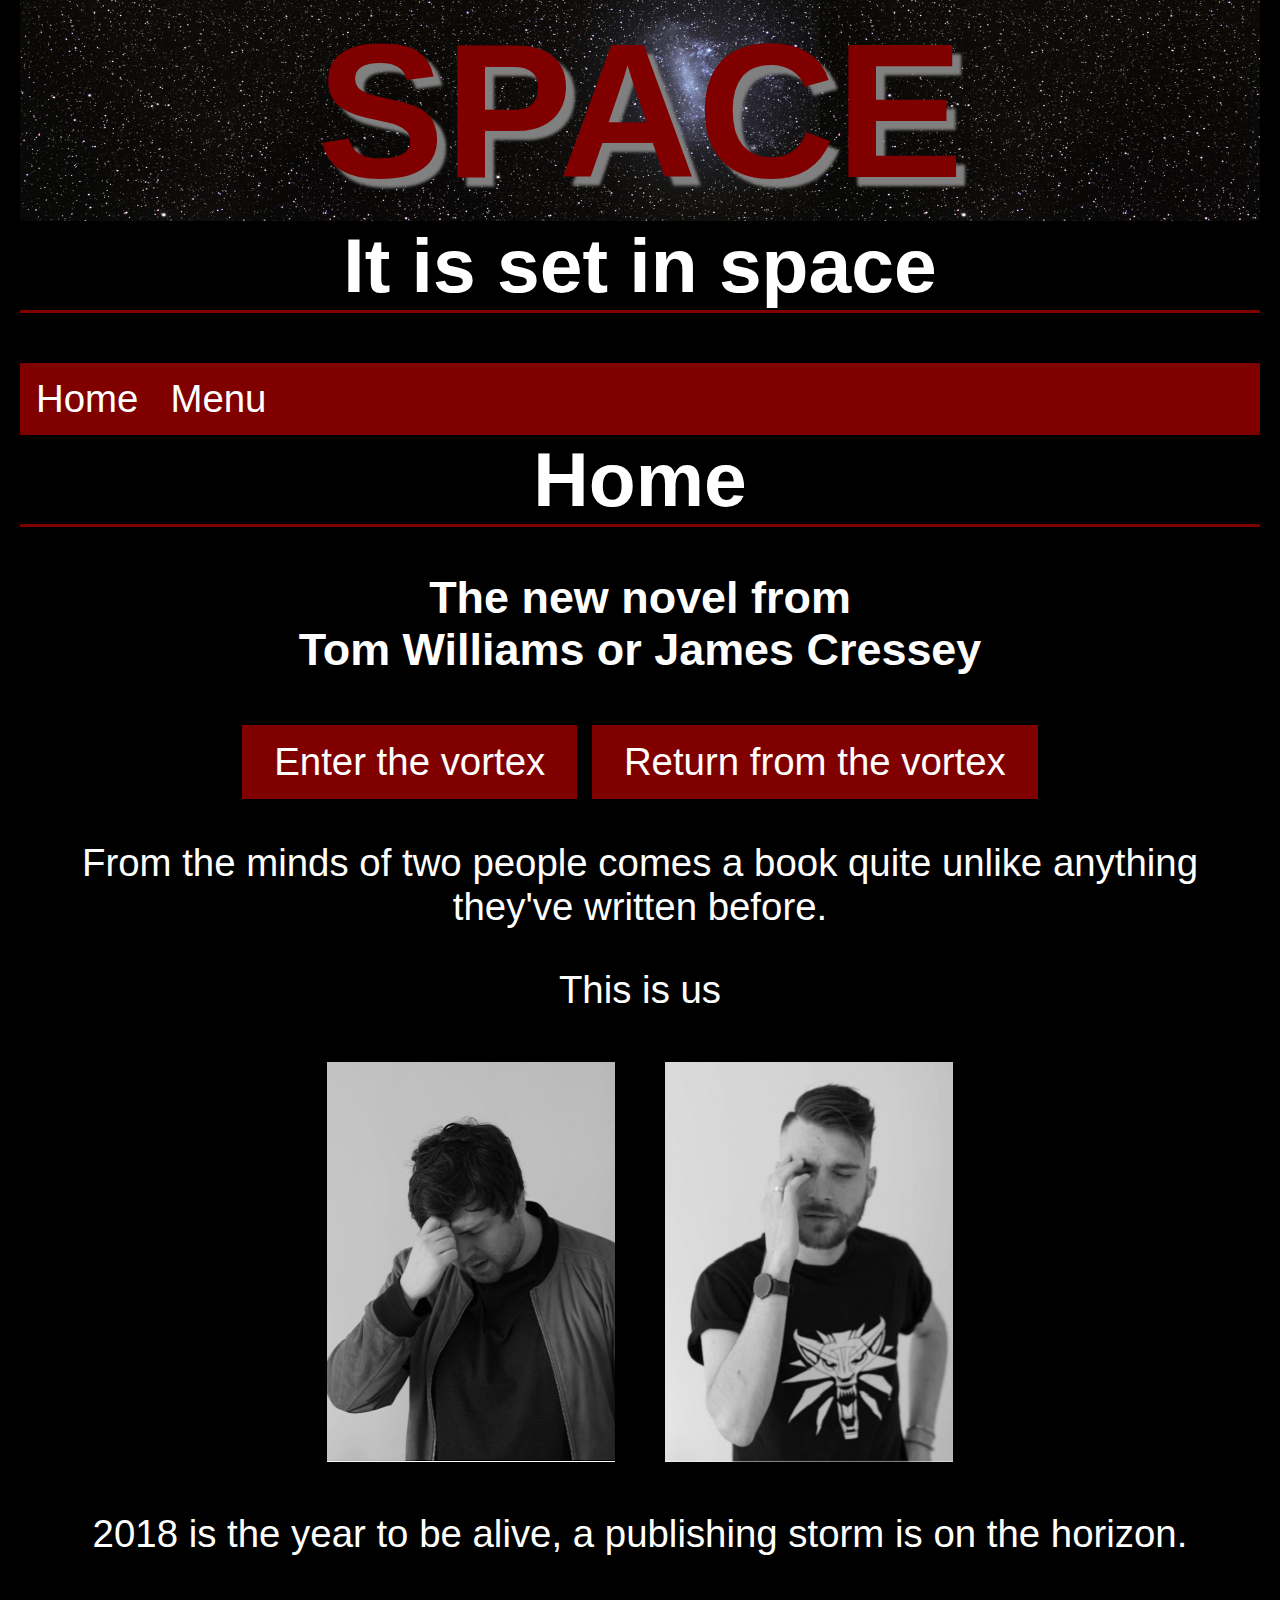
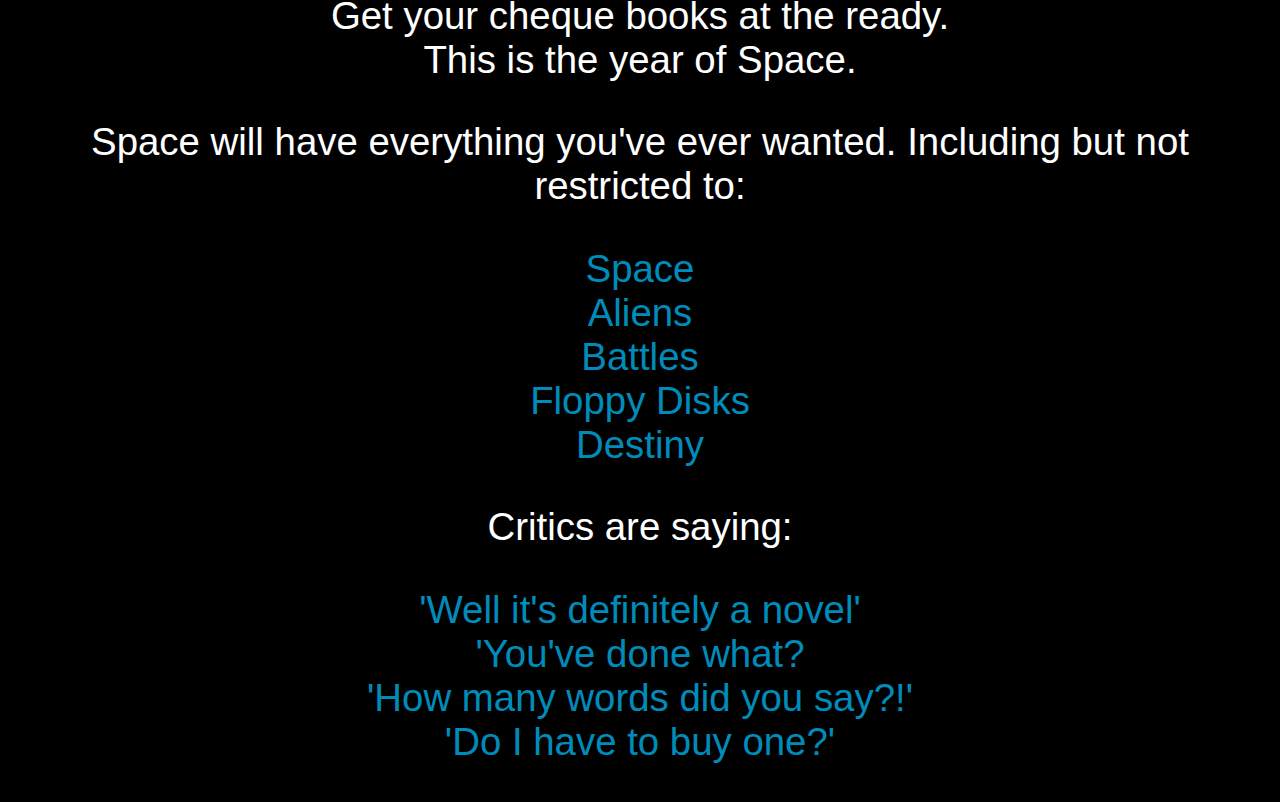
<file: index.html>
<!DOCTYPE html>
<html>

<head>
  <link rel="stylesheet" type="text/css" href="spacestylesheet.css"/>
  <title>space</title>
</head>
<div id="all_pages">
  <h1 id="title"><a href="index.html">SPACE</a></h1>
    <h2 id="subtitle"><a href="sdbp.html">It is set in space</a></h2>
    <div class="navbar">
      <a href="index.html">Home</a>
      <div class="dropdown">
        <button class="dropbtn">Menu</button>
        <div class="dropdown-content">
          <a href="about.html">About</a>
          <a href="sample.html">Sample</a>
          <a href="contact.html">Contact</a>
          <a href="buy.html">Buy</a>
        </div>
      </div>
    </div>
</div>
<h2 class="subpage_title">Home</h2>
<body>
  <div class="page_content">
  <h3> The new novel from <br/>Tom Williams or James Cressey </h3>

  <button class="button" onclick="setbgimg()">Enter the vortex</button>
  <button class="button" onclick="setbgnone()">Return from the vortex</button>
  <script>
    function setbgimg(){
      document.body.style.backgroundImage="url('vortex.jpg')";
      document.body.style.color="black";
    }
    function setbgnone(){
      document.body.style.background="";
      document.body.style.color="";
    }
  </script>


  <p id="intro"> From the minds of two people comes a book quite unlike anything they've written before.</p>
  <p>This is us</p>
<div class="photos">
  <div class="tom"></div>
  <div class="james"></div>
</div>
  <p> 2018 is the year to be alive, a publishing storm is on the horizon.
  </p>
  <p>Get your cheque books at the ready.
    <br/>This is the year of Space.
  </p>
  <p>Space will have everything you've ever wanted. Including but not restricted to:</p>

  <p class="list">
    Space</br>
    Aliens</br>
    Battles</br>
    Floppy Disks</br>
    Destiny</br>
  </p>

  <p>Critics are saying:</p>

  <p class="list">
    'Well it's definitely a novel'</br>
    'You've done what?</br>
    'How many words did you say?!'</br>
    'Do I have to buy one?'</br>
  </p>
</div>

</body>

</html>
</file>
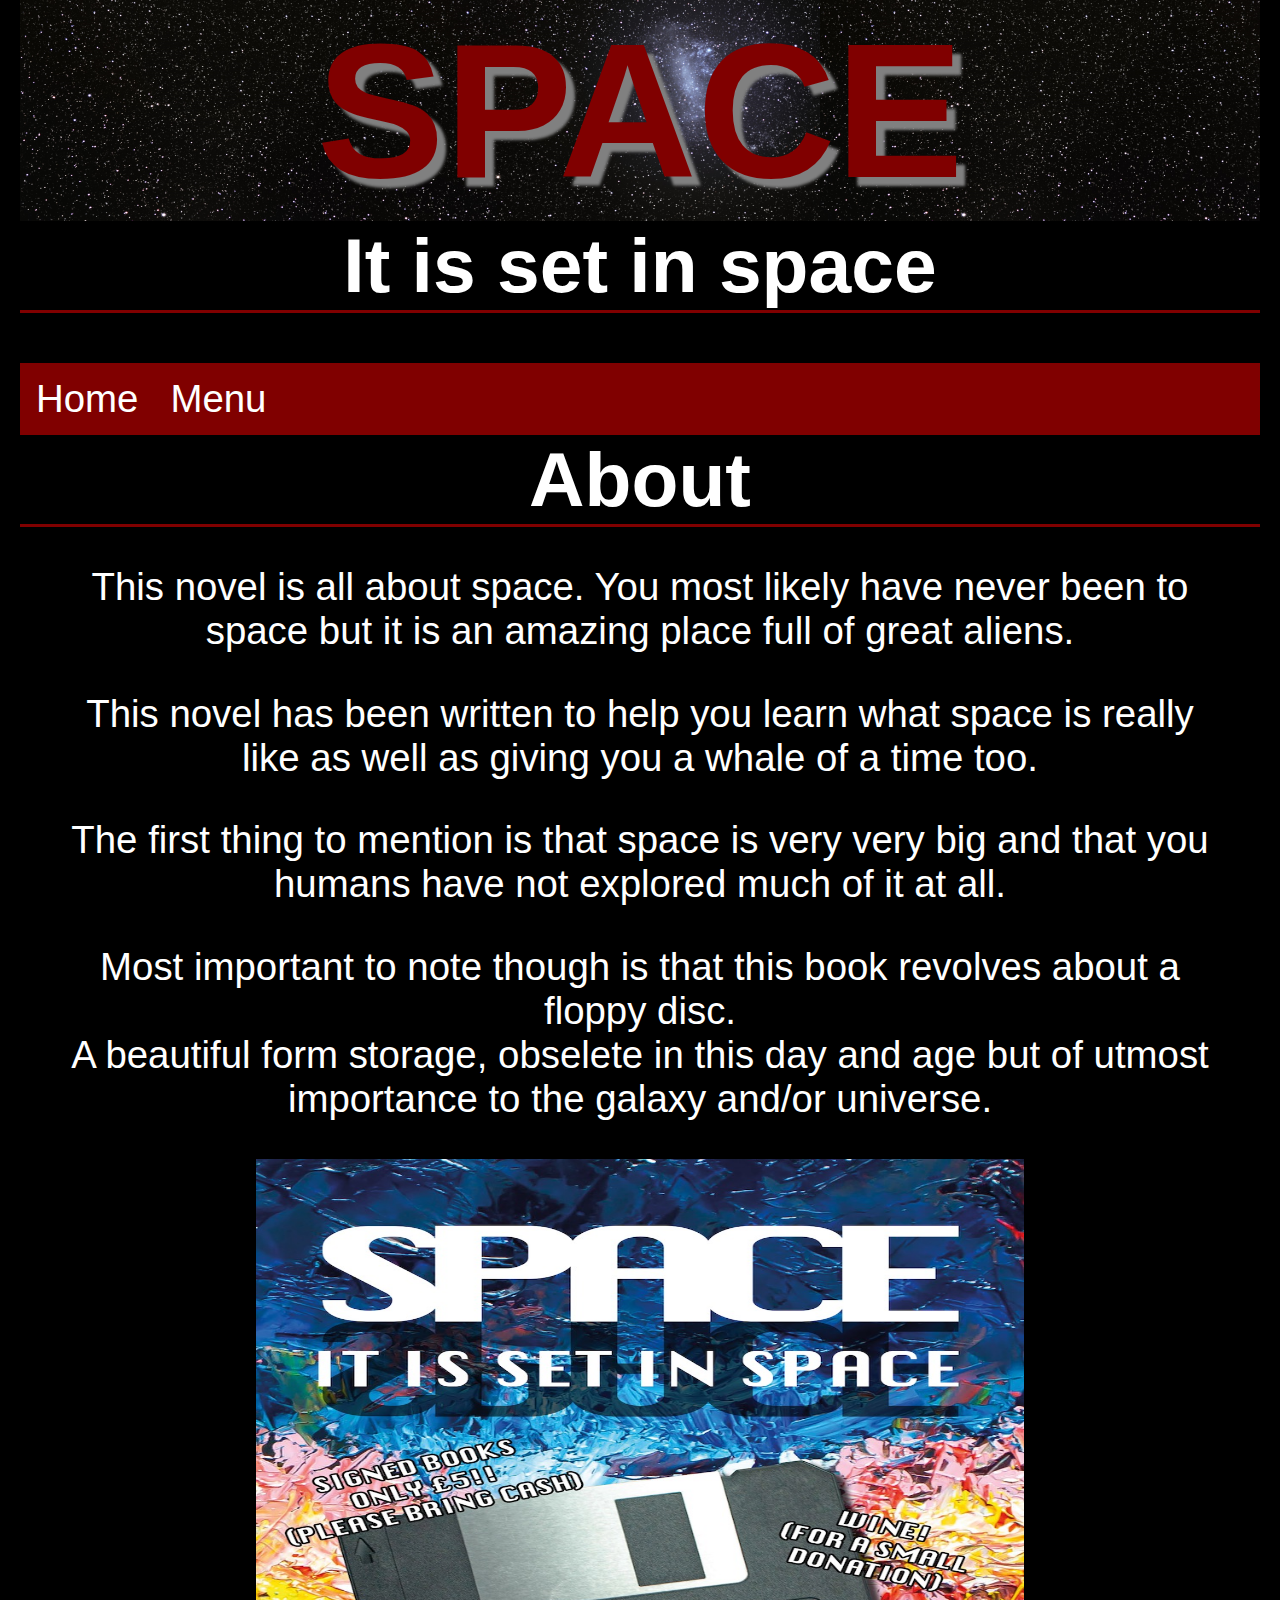
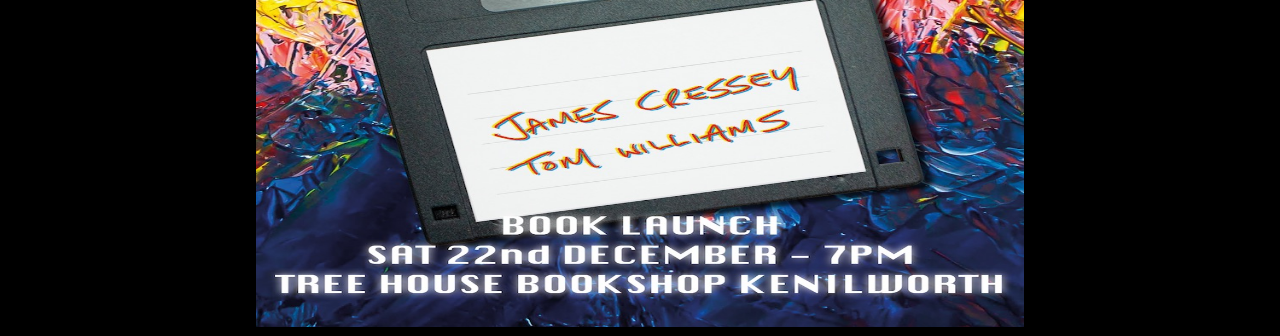
<file: about.html>
<!DOCTYPE html>
<html>

<head>
  <link rel="stylesheet" type="text/css" href="spacestylesheet.css"/>
  <title>space</title>
</head>

<div id="all_pages">
  <h1 id="title"><a href="index.html">SPACE</a></h1>
    <h2 id="subtitle"><a href="sdbp.html">It is set in space</a></h2>

    <div class="navbar">
      <a href="index.html">Home</a>
      <div class="dropdown">
        <button class="dropbtn">Menu</button>
        <div class="dropdown-content">
          <a href="about.html">About</a>
          <a href="sample.html">Sample</a>
          <a href="contact.html">Contact</a>
          <a href="buy.html">Buy</a>
        </div>
      </div>
    </div>
<h2 class="subpage_title">About</h2>

<body>

<div class="page_content">
  <p> This novel is all about space. You most likely
    have never been to space but it is an amazing place
    full of great aliens.
  </p>
  <p>
    This novel has been written to help you learn what space is really like as well as giving you a whale of a time too.
  </p>
  <p>
    The first thing to mention is that space is very very big and that you humans have not explored much of it at all.
  </p>
    Most important to note though is that this book revolves about a floppy disc.
    <br/>A beautiful form storage, obselete in this day and age but of utmost importance to the galaxy and/or universe.
  </p>
  <img id="floppy_disc" src="space-poster.jpg"/>
</div>
</body>

</html>
</file>
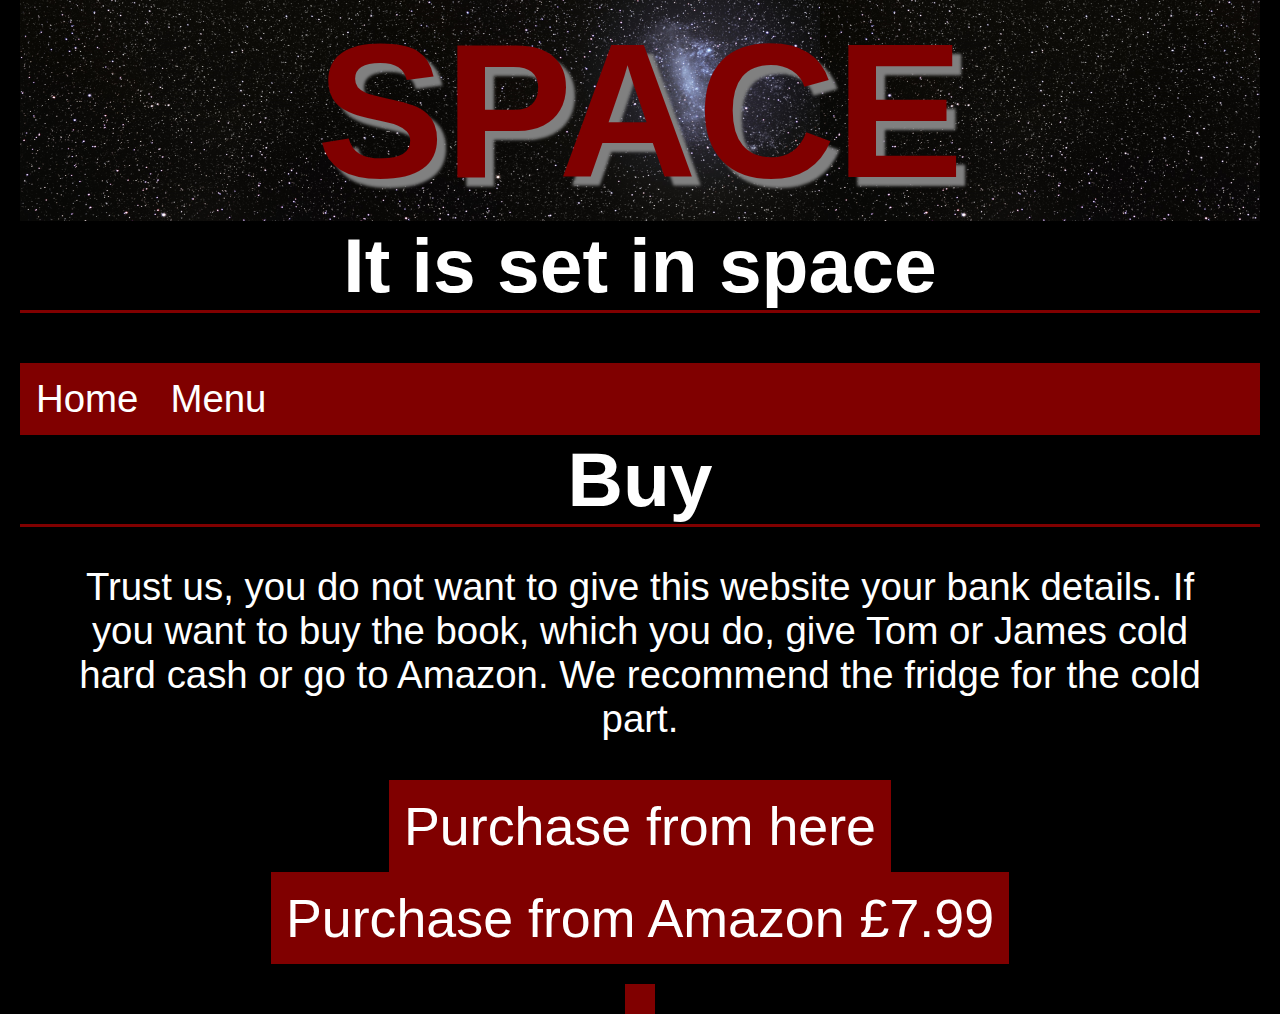
<file: buy.html>
<!DOCTYPE html>
<html>

<head>
  <link rel="stylesheet" type="text/css" href="spacestylesheet.css"/>
  <title>space</title>
</head>

<div id="all_pages">
  <h1 id="title"><a href="index.html">SPACE</a></h1>
    <h2 id="subtitle"><a href="sdbp.html">It is set in space</a></h2>

    <div class="navbar">
      <a href="index.html">Home</a>
      <div class="dropdown">
        <button class="dropbtn">Menu</button>
        <div class="dropdown-content">
          <a href="about.html">About</a>
          <a href="sample.html">Sample</a>
          <a href="contact.html">Contact</a>
          <a href="buy.html">Buy</a>
        </div>
      </div>
    </div>
<h2 class="subpage_title">Buy</h2>

<body>
<div class="page_content">
  <p>Trust us, you do not want to give this website your bank details.
    If you want to buy the book, which you do, give Tom or James cold hard cash or go to Amazon.
    We recommend the fridge for the cold part.
  </p>

  <button id="buy_button" onclick="myFunction()">Purchase from here</button>
  <br/>
  <button id="buy_button" onclick="window.location.href='https://www.amazon.co.uk/Space-Set-Mr-Tom-Williams/dp/1731474636/ref=sr_1_1?ie=UTF8&qid=1545653354&sr=8-1&keywords=space+it+is+set+in+space+tom+williams'">Purchase from Amazon £7.99</button>
  <br/>
  <button id="buy_button" onclick="window.location.href='https://www.amazon.co.uk/Space-Set-Tom-Williams-ebook/dp/B07MRBNFJN/ref=sr_1_2?ie=UTF8&qid=1550418608&sr=8-2&keywords=space+james+cressey'>Purchase on Kindle £1.99</button>
    <script>
function myFunction() {
    alert("What did we just say? Do not buy from this website...");
}
    </script>
</div>
</body>

</html>
</file>
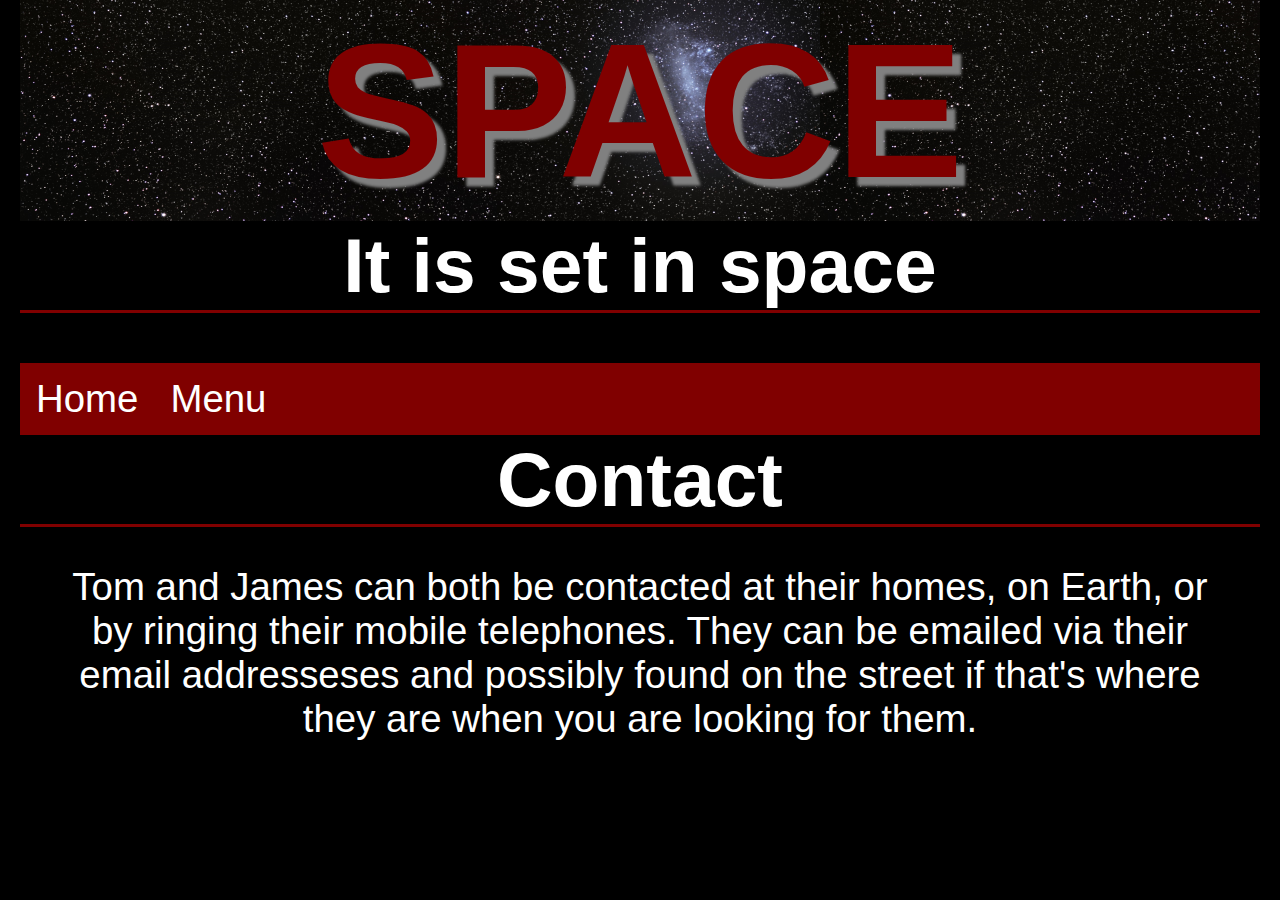
<file: contact.html>
<!DOCTYPE html>
<html>

<head>
  <link rel="stylesheet" type="text/css" href="spacestylesheet.css"/>
  <title>space</title>
</head>
<div id="all_pages">
  <h1 id="title"><a href="index.html">SPACE</a></h1>
    <h2 id="subtitle"><a href="sdbp.html">It is set in space</a></h2>

    <div class="navbar">
      <a href="index.html">Home</a>
      <div class="dropdown">
        <button class="dropbtn">Menu</button>
        <div class="dropdown-content">
          <a href="about.html">About</a>
          <a href="sample.html">Sample</a>
          <a href="contact.html">Contact</a>
          <a href="buy.html">Buy</a>
        </div>
      </div>
    </div>
<h2 class="subpage_title">Contact</h2>
<body>
  <div class="page_content">
  <p> Tom and James can both be contacted at their homes, on Earth,
    or by ringing their mobile telephones. They can be emailed via
    their email addresseses and possibly found on the street if that's
    where they are when you are looking for them.
  </p>
</div>
</body>

</html>
</file>
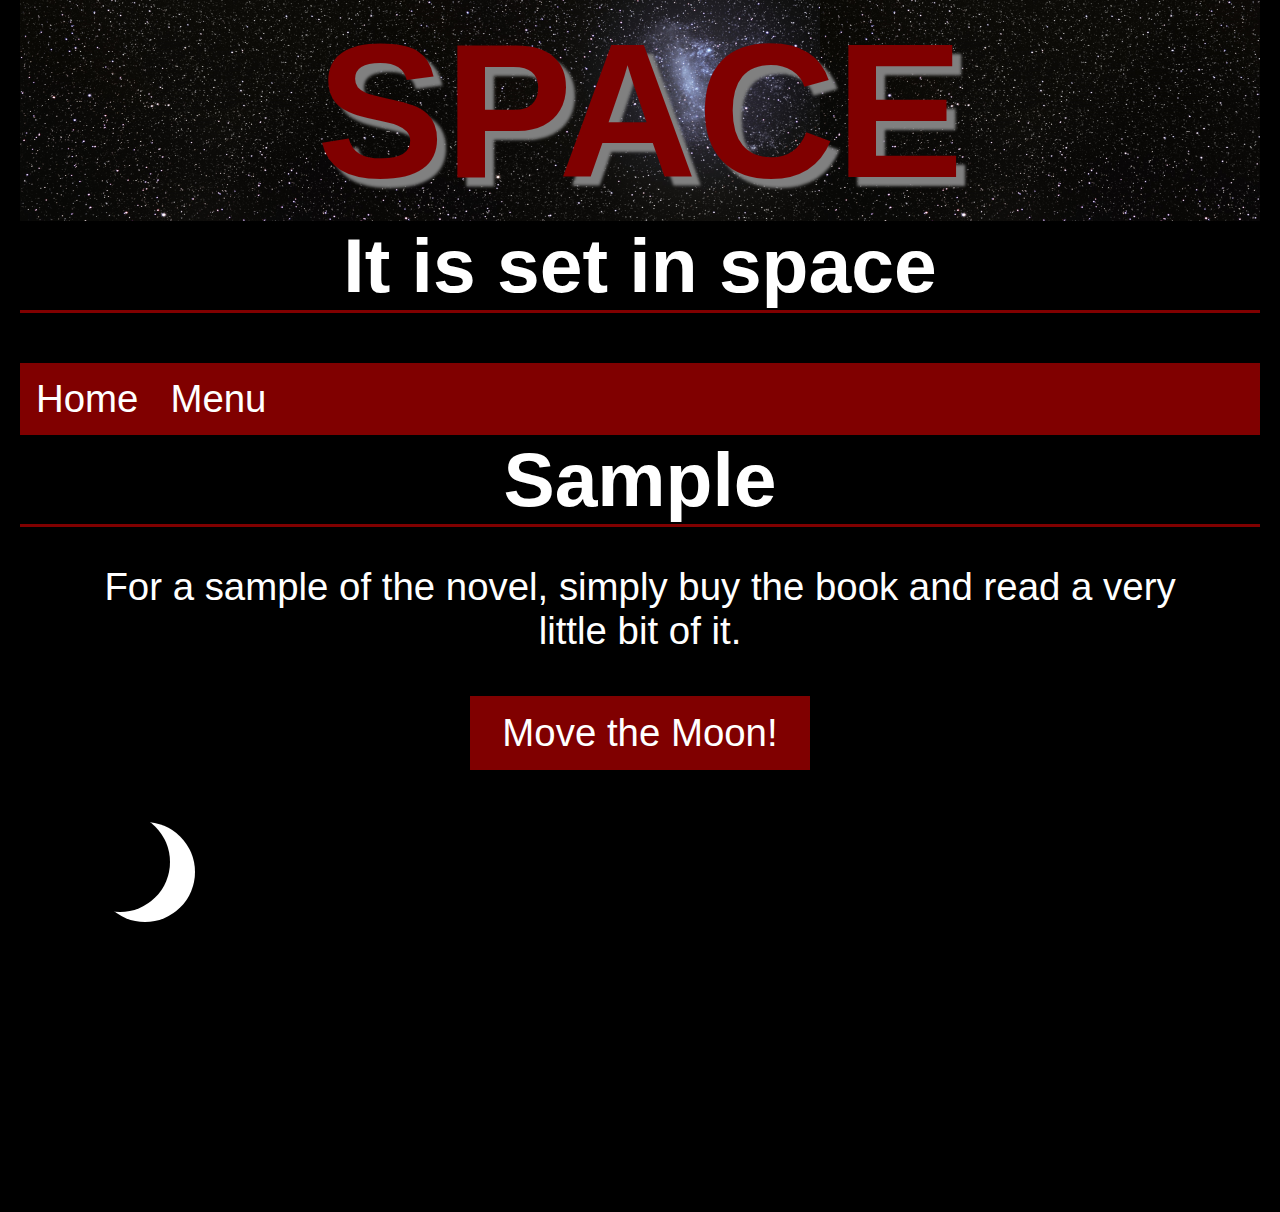
<file: sample.html>
<!DOCTYPE html>
<html>

<head>
  <link rel="stylesheet" type="text/css" href="spacestylesheet.css"/>
  <title>space</title>
</head>

<div id="all_pages">
  <h1 id="title"><a href="index.html">SPACE</a></h1>
    <h2 id="subtitle"><a href="sdbp.html">It is set in space</a></h2>

    <div class="navbar">
      <a href="index.html">Home</a>
      <div class="dropdown">
        <button class="dropbtn">Menu</button>
        <div class="dropdown-content">
          <a href="about.html">About</a>
          <a href="sample.html">Sample</a>
          <a href="contact.html">Contact</a>
          <a href="buy.html">Buy</a>
        </div>
      </div>
    </div>
<h2 class="subpage_title">Sample</h2>

<body>
<div class="page_content">
  <p> For a sample of the novel, simply buy the book and read a very little bit of it.
  </p>

<!-- Test below -->

  <p>
  <button class="button" onclick="moveMoon()">Move the Moon!</button>
  </p>

  <div id ="moon-container">
  <div id ="moon"></div>
  </div>

  <script>
  function moveMoon() {
    var elem = document.getElementById("moon");
    var pos = 0;
    var id = setInterval(frame, 5);
    function frame() {
      if (pos == 350) {
        clearInterval(id);
      } else {
        pos++;
        elem.style.top = pos + 'px';
        elem.style.left = pos + 'px';
      }
    }
  }
  </script>

<!-- Test above -->

</body>

</html>
</file>
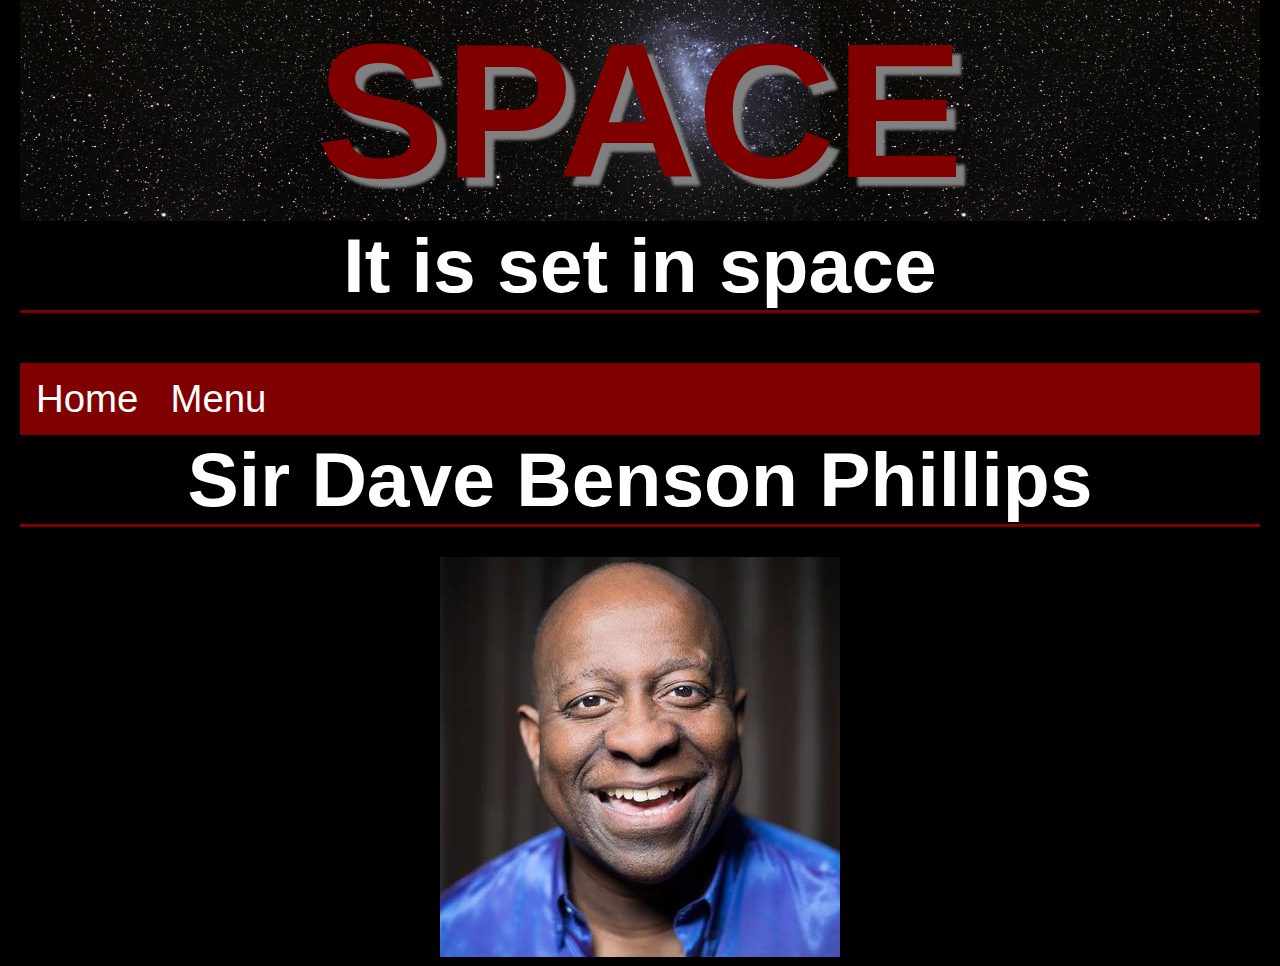
<file: sdbp.html>
<!DOCTYPE html>
<html>

<head>
  <link rel="stylesheet" type="text/css" href="spacestylesheet.css"/>
  <title>space</title>
</head>
<body>
<div id="all_pages">
  <h1 id="title"><a href="index.html">SPACE</a></h1>
    <h2 id="subtitle"><a href="sdbp.html">It is set in space</a></h2>

    <div class="navbar">
      <a href="index.html">Home</a>
      <div class="dropdown">
        <button class="dropbtn">Menu</button>
        <div class="dropdown-content">
          <a href="about.html">About</a>
          <a href="sample.html">Sample</a>
          <a href="contact.html">Contact</a>
          <a href="buy.html">Buy</a>
        </div>
      </div>
    </div>
<h2 class="subpage_title">Sir Dave Benson Phillips</h2>

<img src="benson.png">
</body>
</file>
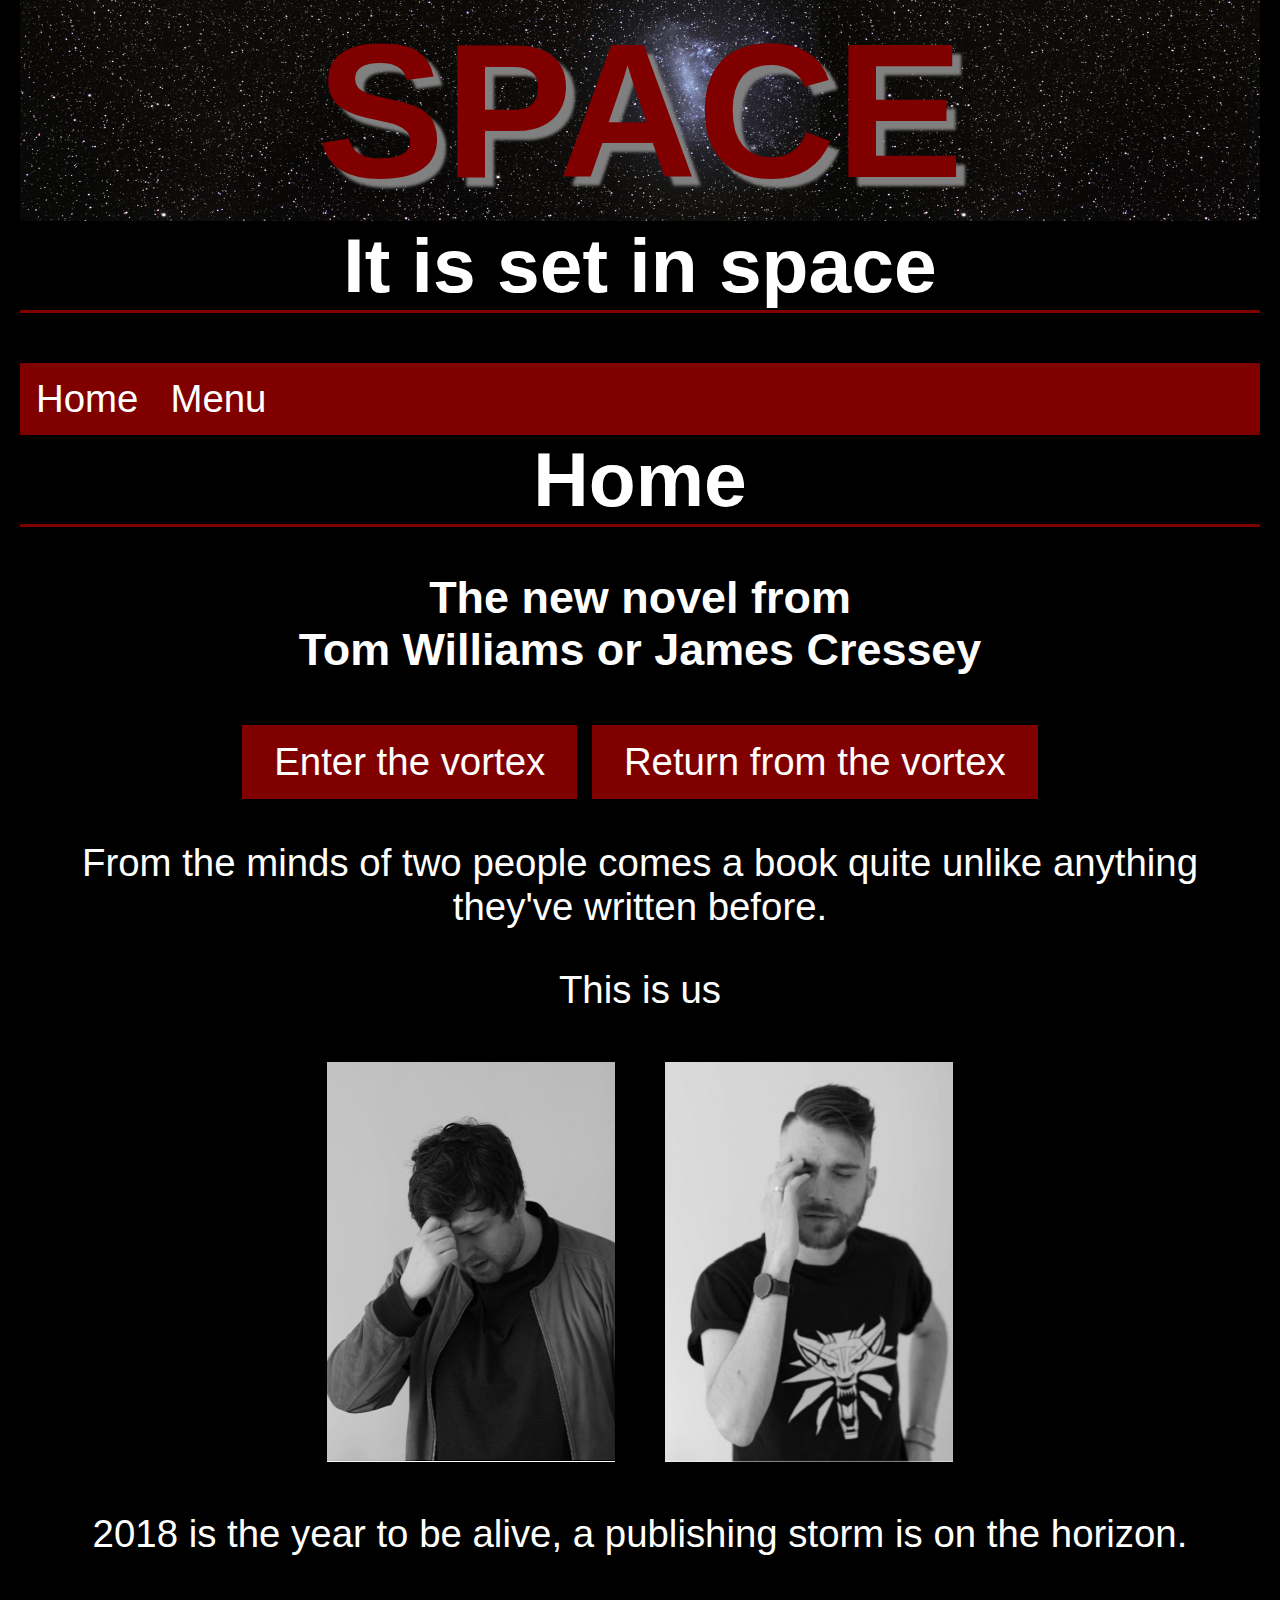
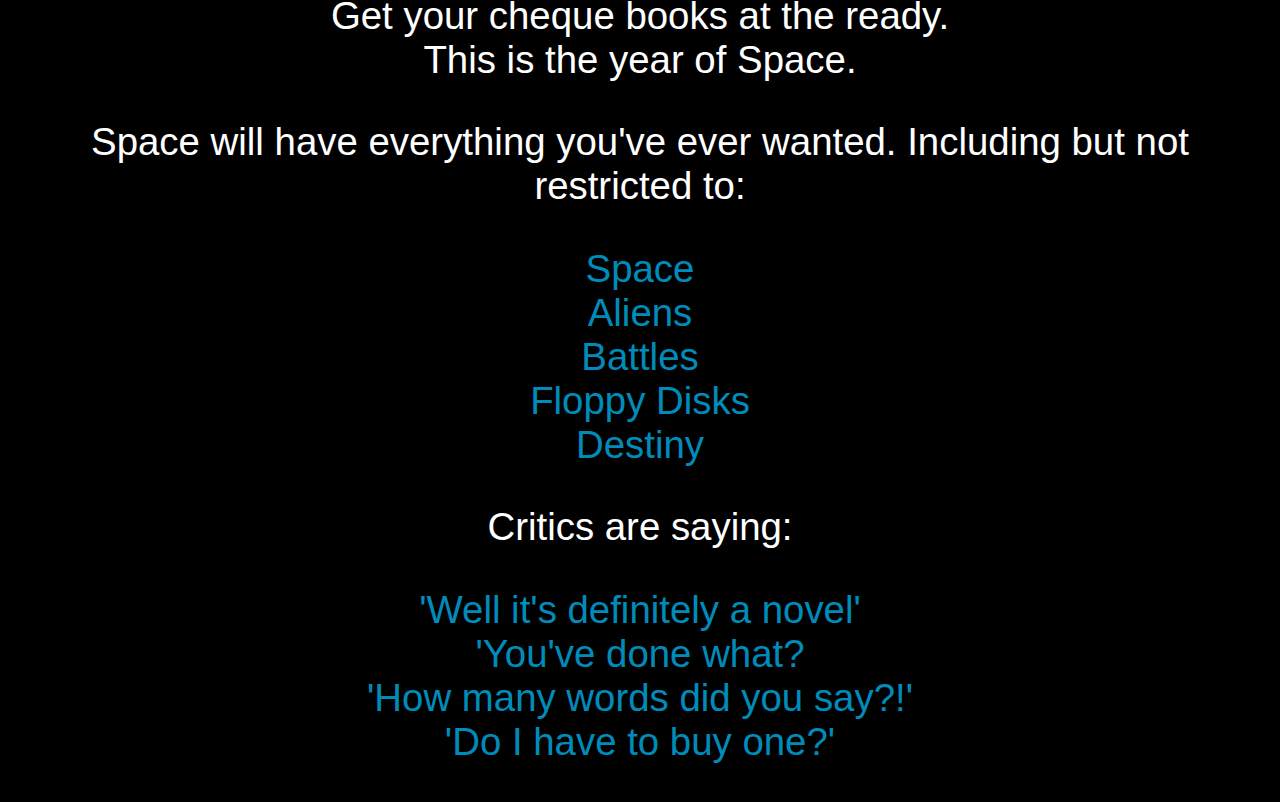
<file: space.html>
<!DOCTYPE html>
<html>

<head>
  <link rel="stylesheet" type="text/css" href="spacestylesheet.css"/>
  <title>space</title>
</head>
<div id="all_pages">
  <h1 id="title"><a href="space.html">SPACE</a></h1>
    <h2 id="subtitle"><a href="sdbp.html">It is set in space</a></h2>
    <div class="navbar">
      <a href="space.html">Home</a>
      <div class="dropdown">
        <button class="dropbtn">Menu</button>
        <div class="dropdown-content">
          <a href="about.html">About</a>
          <a href="sample.html">Sample</a>
          <a href="contact.html">Contact</a>
          <a href="buy.html">Buy</a>
        </div>
      </div>
    </div>
</div>
<h2 class="subpage_title">Home</h2>
<body>
  <div class="page_content">
  <h3> The new novel from <br/>Tom Williams or James Cressey </h3>

  <button class="button" onclick="setbgimg()">Enter the vortex</button>
  <button class="button" onclick="setbgnone()">Return from the vortex</button>
  <script>
    function setbgimg(){
      document.body.style.backgroundImage="url('vortex.jpg')";
    }
    function setbgnone(){
      document.body.style.background="";
    }
  </script>


  <p id="intro"> From the minds of two people comes a book quite unlike anything they've written before.</p>
  <p>This is us</p>
<div class="photos">
  <div class="tom"></div>
  <div class="james"></div>
</div>
  <p> 2018 is the year to be alive, a publishing storm is on the horizon.
  </p>
  <p>Get your cheque books at the ready.
    <br/>This is the year of Space.
  </p>
  <p>Space will have everything you've ever wanted. Including but not restricted to:</p>

  <p class="list">
    Space</br>
    Aliens</br>
    Battles</br>
    Floppy Disks</br>
    Destiny</br>
  </p>

  <p>Critics are saying:</p>

  <p class="list">
    'Well it's definitely a novel'</br>
    'You've done what?</br>
    'How many words did you say?!'</br>
    'Do I have to buy one?'</br>
  </p>
</div>

</body>

</html>
</file>
<file: spacestylesheet.css>
body {
  background-color: black;
  color: white;
  text-align: center;
  font: 3vw arial ;
  margin: 0px 20px 0px 20px;
}
.button {
  background-color: maroon;
    border: none;
    color: inherit;
    padding: 15px 32px;
    text-align: center;
    text-decoration: none;
    display: inline-block;
    font-size: inherit;
    font: inherit;
    margin: 4px 2px;
    cursor: pointer;
}
.page_content {
  padding: 0px 50px 0px 50px;
}
#title {
  background-image: url("space_background.png");
  margin: 0;
  text-align: center;
  text-shadow:9px 9px 3px grey;
  color: maroon;
  font: 5em;
}
@media screen and (min-width: 600px) {
  #title, #subtitle {
    font-size: 5em;
}
}
@media screen and (max-width: 601px) {
  #title, #subtitle {
    font-size: 5em;
  }
}
#title a {
  text-decoration: none;
  color: inherit;
}
#subtitle {
    border-bottom: 3px solid maroon;
    font-size: 2em ;
    text-align: center;
    margin: 0 0 50px 0;
}
#subtitle a {
  text-decoration: none;
  color: inherit;
}
.subpage_title {
  font-size: 2em;
  border-bottom: 3px solid maroon;
  margin: 0 0 30px 0;
}
#menu {
	min-width: 696px;
	list-style-type: none;
	padding-top: 20px;
	display: inline;
  overflow: hidden;
	}
  li a {
    display: block;
    color: white;
    text-align: center;
    padding: 14px 16px;
    text-decoration: none;
    }
    #menu_items li:hover {
      background-color: #111;
      }
      #menu_items {
        list-style-type: none;
        margin: 0;
        overflow: hidden;
        background-color: maroon;
        }
        #menu_items li {
          float: left;
          text-decoration: none;
          padding: 5px 5px;
          text-align: center;
}
.list {
  color: #008CBA;
}
#buy_button {
  padding:15px 15px 15px 15px;
  font: 1.4em arial;
  color: white;
  border: none;
  background-color: maroon;
}
#buy_button:hover {
  background-color: #111;
}
.navbar {
    overflow: hidden;
    background-color: maroon;
    font-family: Arial;
}
.navbar a {
    float: left;
    color: white;
    text-align: center;
    padding: 14px 16px;
    text-decoration: none;
}
.dropdown {
    float: left;
    overflow: hidden;
}
.dropdown .dropbtn {
    font: inherit;
    border: none;
    outline: none;
    color: white;
    padding: 14px 16px;
    background-color: inherit;
    font-family: inherit;
    margin: 0;
}
.navbar a:hover, .dropdown:hover .dropbtn {
    background-color: maroon;
}
.dropdown-content {
    display: none;
    position: absolute;
    background-color: black;
    min-width: 160px;
    z-index: 1;
}
.dropdown-content a {
    float: none;
    color: white;
    padding: 12px 16px;
    text-decoration: none;
    display: block;
    text-align: left;
}
.dropdown-content a:hover {
    background-color: maroon;
}
.dropdown:hover .dropdown-content {
    display: block;
}
.photos {
  display: flex;
  justify-content: center;
  margin: 50px 0;
}

.tom {
  width: 288px;
  height: 400px;
  background-image: url("tom.png");
  margin-right: 25px;
}

.tom:active {
  background-image: url("james.png");
}

.james {
  width: 288px;
  height: 400px;
  background-image: url("james.png");
  margin-left: 25px;
}

.james:active {
  background-image: url("tom.png");
}

#floppy_disc {
  width: 20em;
  height: 20em;
}
#moon {
  width: 100px;
  height: 100px;
  position: absolute;
  background-color: transparent;
  border-radius: 50%;
  box-shadow: 25px 10px 0px 0px;
}

#moon-container {
  width: 400px;
  height: 400px;
  position: relative;
}
</file>
